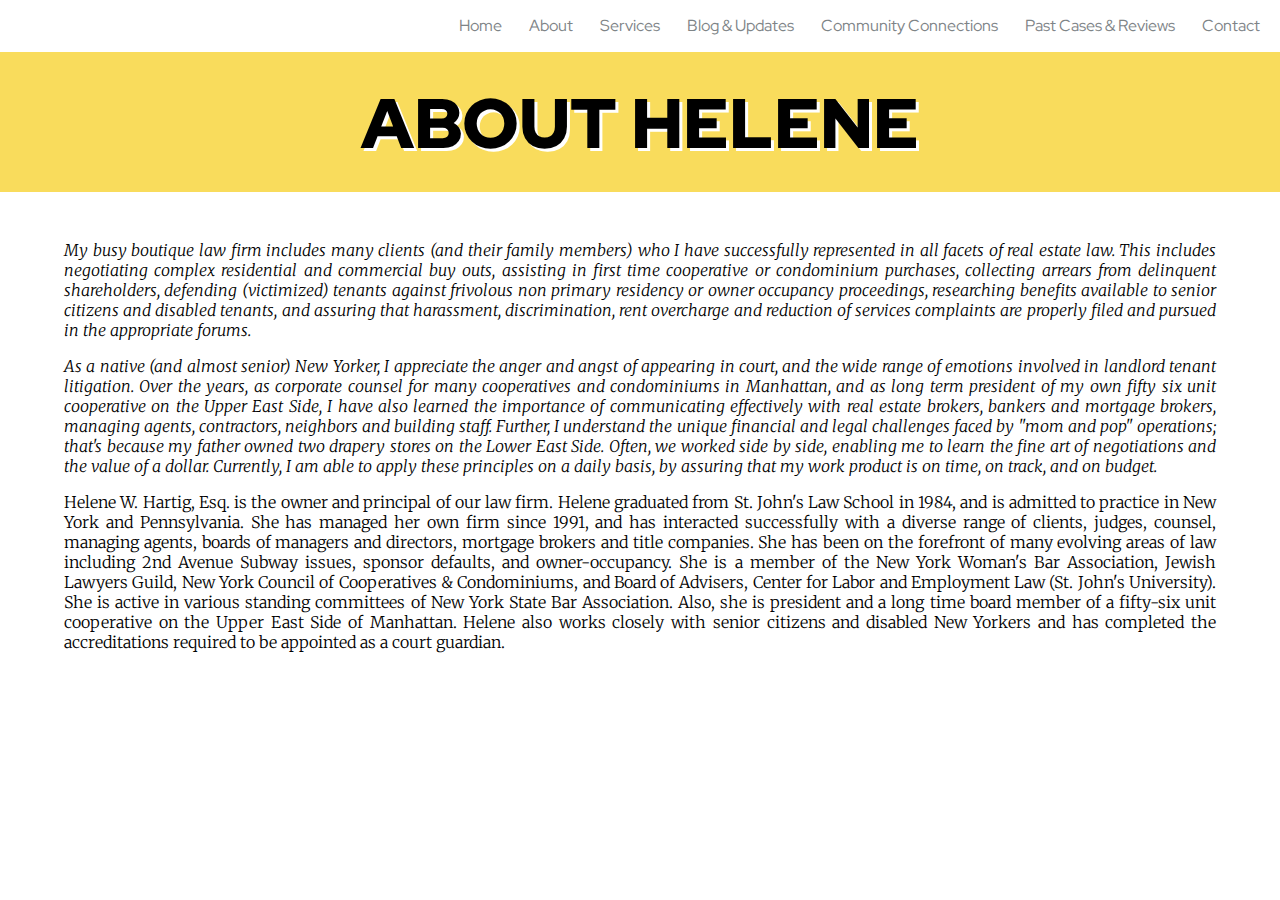
<file: about.html>
<!DOCTYPE html>

<html>
    <head>
        <title>Hartig Law</title>
        <meta charset="utf-8" />
        <meta name="viewport" content="width=device-width, initial-scale=1, user-scalable=no" />
        <link rel="stylesheet" href="assets/css/style.css" />
    </head>

    <body>

        <!-- navbar -->
        <header id="header">
            <nav id="nav">
                <ul>
                    <li><a href="index.html">Home</a></li>
                    <li><a href="index.html#about">About</a></li>
                    <li><a href="index.html#services">Services</a></li>
                    <li><a href="index.html#about">Blog & Updates</a></li>
                    <li><a href="no-sidebar.html">Community Connections</a></li>
                    <li><a href="elements.html">Past Cases & Reviews</a></li>
                    <li><a href="elements.html">Contact</a></li>
                </ul>
            </nav>
        </header>

        <section class="static-banner">
            <span class="static-banner-title">ABOUT HELENE</span>
        </section>

        <section class="bio-quote">
            <p>My busy boutique law firm includes many clients (and their family members) who I have successfully represented in all
            facets of real estate law. This includes negotiating complex residential and commercial buy outs, assisting in first
            time cooperative or condominium purchases, collecting arrears from delinquent shareholders, defending (victimized)
            tenants against frivolous non primary residency or owner occupancy proceedings, researching benefits available to senior
            citizens and disabled tenants, and assuring that harassment, discrimination, rent overcharge and reduction of services
            complaints are properly filed and pursued in the appropriate forums.</p>
            
            <p>As a native (and almost senior) New Yorker, I appreciate the anger and angst of appearing in court, and the wide range of
            emotions involved in landlord tenant litigation. Over the years, as corporate counsel for many cooperatives and
            condominiums in Manhattan, and as long term president of my own fifty six unit cooperative on the Upper East Side, I
            have also learned the importance of communicating effectively with real estate brokers, bankers and mortgage brokers,
            managing agents, contractors, neighbors and building staff. Further, I understand the unique financial and legal challenges faced by "mom and pop" operations; that's because my
            father owned two drapery stores on the Lower East Side. Often, we worked side by side, enabling me to learn the fine art
            of negotiations and the value of a dollar. Currently, I am able to apply these principles on a daily basis, by assuring
            that my work product is on time, on track, and on budget.</p>
        </section>

        <section class="bio-body">
            Helene W. Hartig, Esq. is the owner and principal of our law firm. Helene graduated from St. John's Law School in 1984,
            and is admitted to practice in New York and Pennsylvania. She has managed her own firm since 1991, and has interacted
            successfully with a diverse range of clients, judges, counsel, managing agents, boards of managers and directors,
            mortgage brokers and title companies. She has been on the forefront of many evolving areas of law including 2nd Avenue
            Subway issues, sponsor defaults, and owner-occupancy. She is a member of the New York Woman's Bar Association, Jewish
            Lawyers Guild, New York Council of Cooperatives & Condominiums, and Board of Advisers, Center for Labor and Employment
            Law (St. John's University). She is active in various standing committees of New York State Bar Association. Also, she
            is president and a long time board member of a fifty-six unit cooperative on the Upper East Side of Manhattan. Helene
            also works closely with senior citizens and disabled New Yorkers and has completed the accreditations required to be
            appointed as a court guardian.
        </section>

    </body>
</html>
</file>
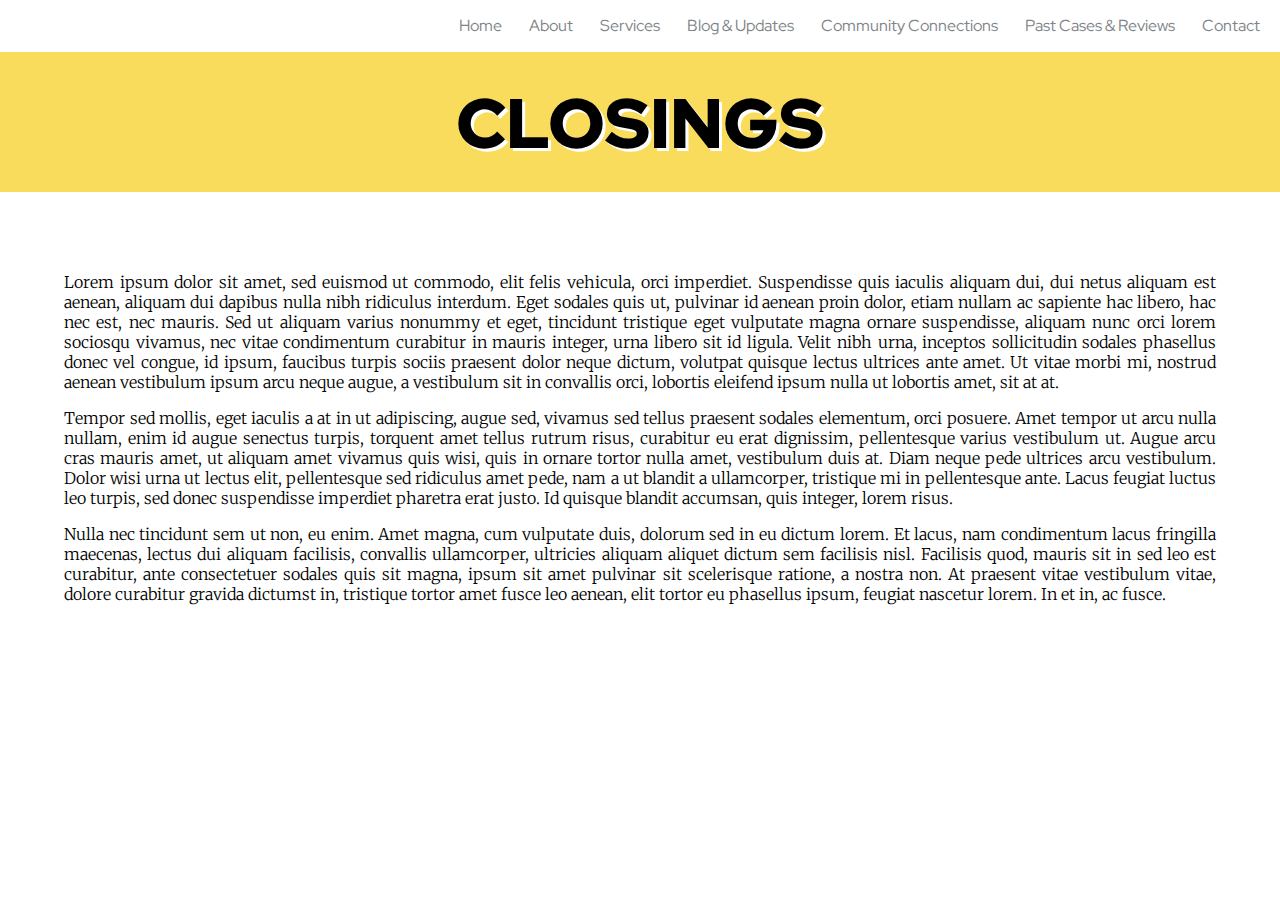
<file: services-closings.html>
<!DOCTYPE html>

<html>

<head>
    <title>Hartig Law</title>
    <meta charset="utf-8" />
    <meta name="viewport" content="width=device-width, initial-scale=1, user-scalable=no" />
    <link rel="stylesheet" href="assets/css/style.css" />
</head>

<body>

    <!-- navbar -->
    <header id="header">
        <nav id="nav">
            <ul>
                <li><a href="index.html">Home</a></li>
                <li><a href="index.html#about">About</a></li>
                <li><a href="index.html#services">Services</a></li>
                <li><a href="index.html#about">Blog & Updates</a></li>
                <li><a href="no-sidebar.html">Community Connections</a></li>
                <li><a href="elements.html">Past Cases & Reviews</a></li>
                <li><a href="elements.html">Contact</a></li>
            </ul>
        </nav>
    </header>

    <section class="static-banner">
        <span class="static-banner-title">CLOSINGS</span>
    </section>

    <section class="services-body">
        <p>Lorem ipsum dolor sit amet, sed euismod ut commodo, elit felis vehicula, orci imperdiet. Suspendisse quis iaculis
        aliquam dui, dui netus aliquam est aenean, aliquam dui dapibus nulla nibh ridiculus interdum. Eget sodales quis ut,
        pulvinar id aenean proin dolor, etiam nullam ac sapiente hac libero, hac nec est, nec mauris. Sed ut aliquam varius
        nonummy et eget, tincidunt tristique eget vulputate magna ornare suspendisse, aliquam nunc orci lorem sociosqu vivamus,
        nec vitae condimentum curabitur in mauris integer, urna libero sit id ligula. Velit nibh urna, inceptos sollicitudin
        sodales phasellus donec vel congue, id ipsum, faucibus turpis sociis praesent dolor neque dictum, volutpat quisque
        lectus ultrices ante amet. Ut vitae morbi mi, nostrud aenean vestibulum ipsum arcu neque augue, a vestibulum sit in
        convallis orci, lobortis eleifend ipsum nulla ut lobortis amet, sit at at.</p>

        <p>Tempor sed mollis, eget iaculis a at in ut adipiscing, augue sed, vivamus sed tellus praesent sodales elementum, orci
        posuere. Amet tempor ut arcu nulla nullam, enim id augue senectus turpis, torquent amet tellus rutrum risus, curabitur
        eu erat dignissim, pellentesque varius vestibulum ut. Augue arcu cras mauris amet, ut aliquam amet vivamus quis wisi,
        quis in ornare tortor nulla amet, vestibulum duis at. Diam neque pede ultrices arcu vestibulum. Dolor wisi urna ut
        lectus elit, pellentesque sed ridiculus amet pede, nam a ut blandit a ullamcorper, tristique mi in pellentesque ante.
        Lacus feugiat luctus leo turpis, sed donec suspendisse imperdiet pharetra erat justo. Id quisque blandit accumsan, quis
        integer, lorem risus.</p>

        <p>Nulla nec tincidunt sem ut non, eu enim. Amet magna, cum vulputate duis, dolorum sed in eu dictum lorem. Et lacus, nam
        condimentum lacus fringilla maecenas, lectus dui aliquam facilisis, convallis ullamcorper, ultricies aliquam aliquet
        dictum sem facilisis nisl. Facilisis quod, mauris sit in sed leo est curabitur, ante consectetuer sodales quis sit
        magna, ipsum sit amet pulvinar sit scelerisque ratione, a nostra non. At praesent vitae vestibulum vitae, dolore
        curabitur gravida dictumst in, tristique tortor amet fusce leo aenean, elit tortor eu phasellus ipsum, feugiat nascetur
        lorem. In et in, ac fusce.</p>
    </section>

</body>

</html>
</file>
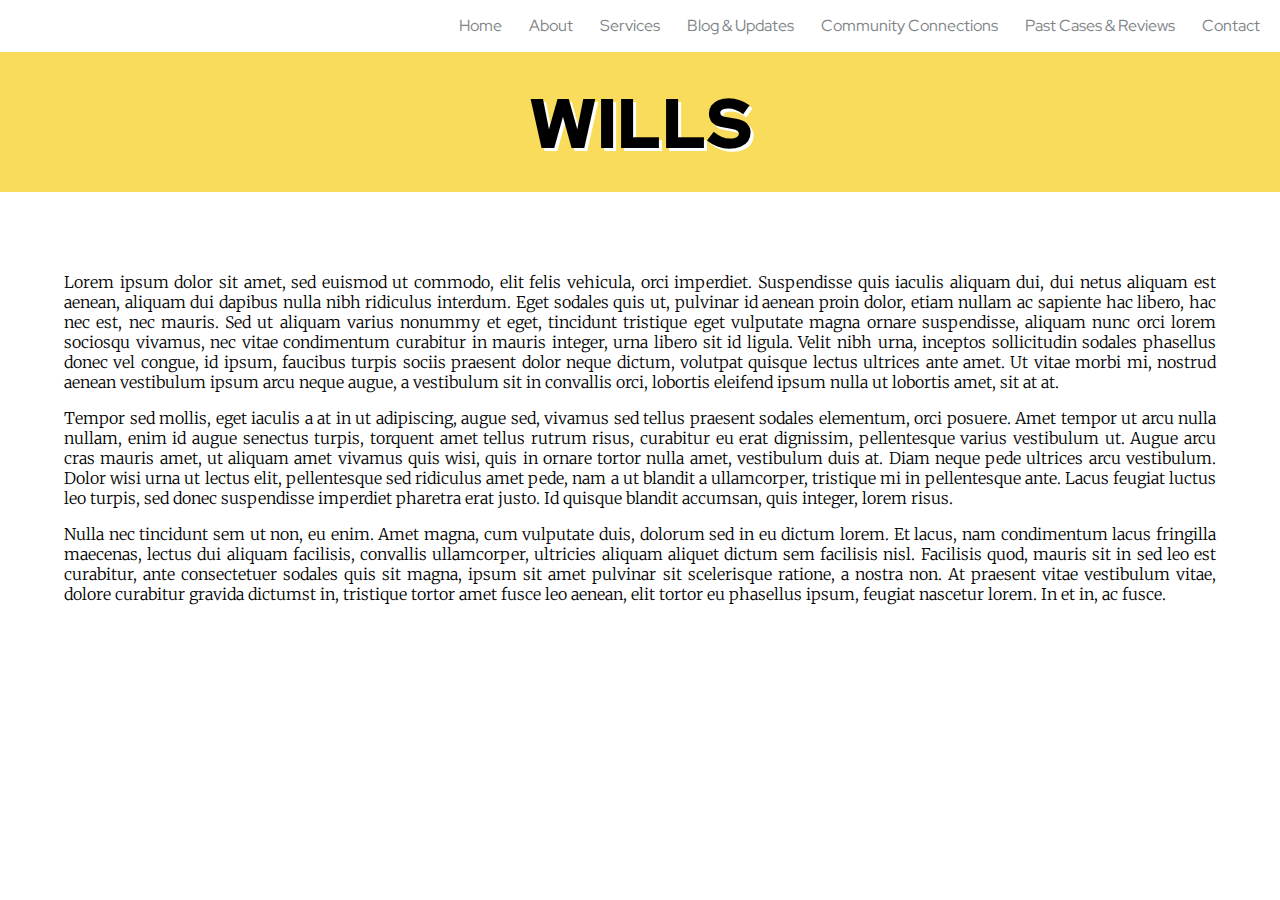
<file: services-wills.html>
<!DOCTYPE html>

<html>

<head>
    <title>Hartig Law</title>
    <meta charset="utf-8" />
    <meta name="viewport" content="width=device-width, initial-scale=1, user-scalable=no" />
    <link rel="stylesheet" href="assets/css/style.css" />
</head>

<body>

    <!-- navbar -->
    <header id="header">
        <nav id="nav">
            <ul>
                <li><a href="index.html">Home</a></li>
                <li><a href="index.html#about">About</a></li>
                <li><a href="index.html#services">Services</a></li>
                <li><a href="index.html#about">Blog & Updates</a></li>
                <li><a href="no-sidebar.html">Community Connections</a></li>
                <li><a href="elements.html">Past Cases & Reviews</a></li>
                <li><a href="elements.html">Contact</a></li>
            </ul>
        </nav>
    </header>

    <section class="static-banner">
        <span class="static-banner-title">WILLS</span>
    </section>

    <section class="services-body">
        <p>Lorem ipsum dolor sit amet, sed euismod ut commodo, elit felis vehicula, orci imperdiet. Suspendisse quis iaculis
            aliquam dui, dui netus aliquam est aenean, aliquam dui dapibus nulla nibh ridiculus interdum. Eget sodales quis
            ut,
            pulvinar id aenean proin dolor, etiam nullam ac sapiente hac libero, hac nec est, nec mauris. Sed ut aliquam
            varius
            nonummy et eget, tincidunt tristique eget vulputate magna ornare suspendisse, aliquam nunc orci lorem sociosqu
            vivamus,
            nec vitae condimentum curabitur in mauris integer, urna libero sit id ligula. Velit nibh urna, inceptos
            sollicitudin
            sodales phasellus donec vel congue, id ipsum, faucibus turpis sociis praesent dolor neque dictum, volutpat
            quisque
            lectus ultrices ante amet. Ut vitae morbi mi, nostrud aenean vestibulum ipsum arcu neque augue, a vestibulum sit
            in
            convallis orci, lobortis eleifend ipsum nulla ut lobortis amet, sit at at.</p>
    
        <p>Tempor sed mollis, eget iaculis a at in ut adipiscing, augue sed, vivamus sed tellus praesent sodales elementum,
            orci
            posuere. Amet tempor ut arcu nulla nullam, enim id augue senectus turpis, torquent amet tellus rutrum risus,
            curabitur
            eu erat dignissim, pellentesque varius vestibulum ut. Augue arcu cras mauris amet, ut aliquam amet vivamus quis
            wisi,
            quis in ornare tortor nulla amet, vestibulum duis at. Diam neque pede ultrices arcu vestibulum. Dolor wisi urna
            ut
            lectus elit, pellentesque sed ridiculus amet pede, nam a ut blandit a ullamcorper, tristique mi in pellentesque
            ante.
            Lacus feugiat luctus leo turpis, sed donec suspendisse imperdiet pharetra erat justo. Id quisque blandit
            accumsan, quis
            integer, lorem risus.</p>
    
        <p>Nulla nec tincidunt sem ut non, eu enim. Amet magna, cum vulputate duis, dolorum sed in eu dictum lorem. Et
            lacus, nam
            condimentum lacus fringilla maecenas, lectus dui aliquam facilisis, convallis ullamcorper, ultricies aliquam
            aliquet
            dictum sem facilisis nisl. Facilisis quod, mauris sit in sed leo est curabitur, ante consectetuer sodales quis
            sit
            magna, ipsum sit amet pulvinar sit scelerisque ratione, a nostra non. At praesent vitae vestibulum vitae, dolore
            curabitur gravida dictumst in, tristique tortor amet fusce leo aenean, elit tortor eu phasellus ipsum, feugiat
            nascetur
            lorem. In et in, ac fusce.</p>
    </section>

</body>

</html>
</file>
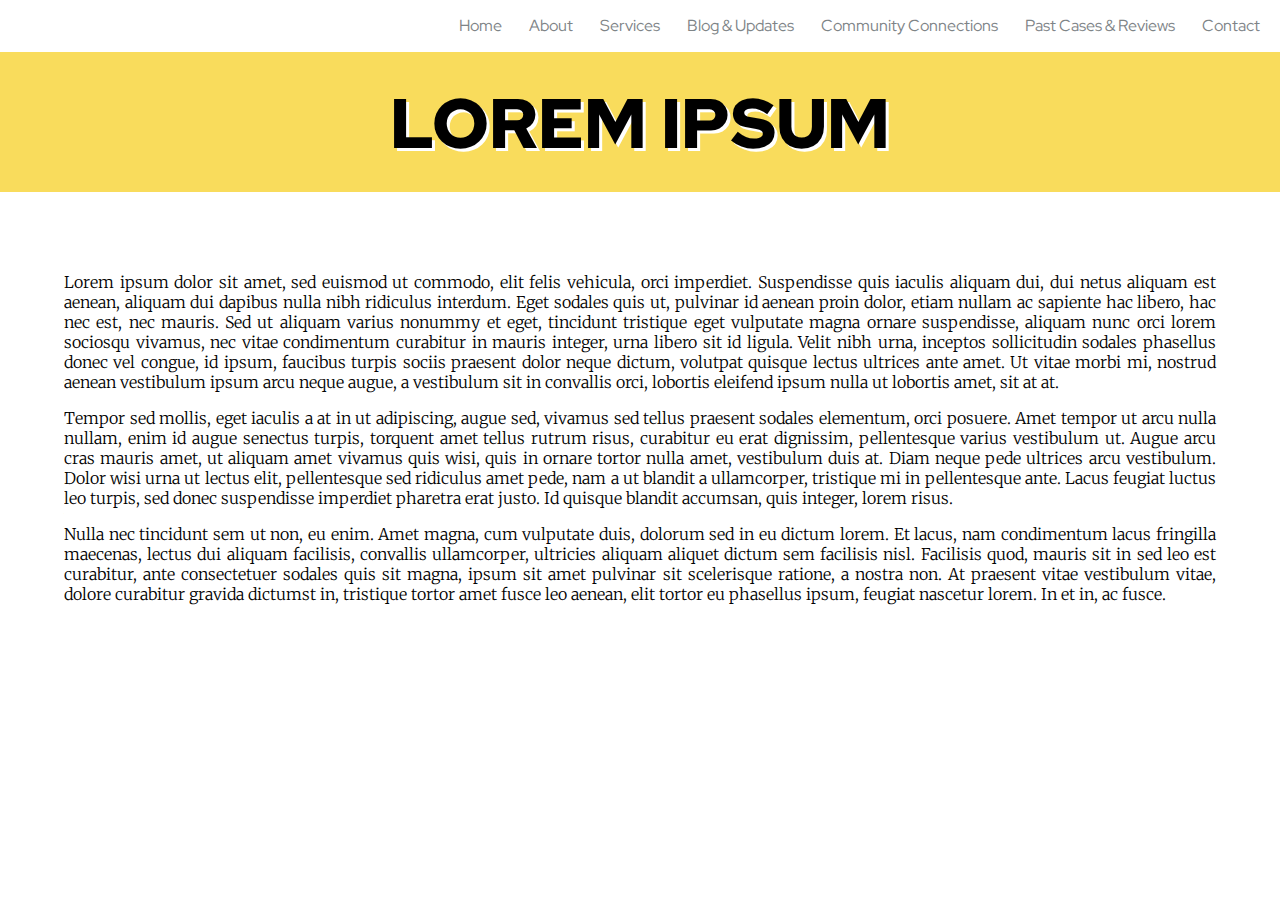
<file: services-X.html>
<!DOCTYPE html>

<html>

<head>
    <title>Hartig Law</title>
    <meta charset="utf-8" />
    <meta name="viewport" content="width=device-width, initial-scale=1, user-scalable=no" />
    <link rel="stylesheet" href="assets/css/style.css" />
</head>

<body>

    <!-- navbar -->
    <header id="header">
        <nav id="nav">
            <ul>
                <li><a href="index.html">Home</a></li>
                <li><a href="index.html#about">About</a></li>
                <li><a href="index.html#services">Services</a></li>
                <li><a href="index.html#about">Blog & Updates</a></li>
                <li><a href="no-sidebar.html">Community Connections</a></li>
                <li><a href="elements.html">Past Cases & Reviews</a></li>
                <li><a href="elements.html">Contact</a></li>
            </ul>
        </nav>
    </header>

    <section class="static-banner">
        <span class="static-banner-title">LOREM IPSUM</span>
    </section>

    <section class="services-body">
        <p>Lorem ipsum dolor sit amet, sed euismod ut commodo, elit felis vehicula, orci imperdiet. Suspendisse quis iaculis
            aliquam dui, dui netus aliquam est aenean, aliquam dui dapibus nulla nibh ridiculus interdum. Eget sodales quis
            ut,
            pulvinar id aenean proin dolor, etiam nullam ac sapiente hac libero, hac nec est, nec mauris. Sed ut aliquam
            varius
            nonummy et eget, tincidunt tristique eget vulputate magna ornare suspendisse, aliquam nunc orci lorem sociosqu
            vivamus,
            nec vitae condimentum curabitur in mauris integer, urna libero sit id ligula. Velit nibh urna, inceptos
            sollicitudin
            sodales phasellus donec vel congue, id ipsum, faucibus turpis sociis praesent dolor neque dictum, volutpat
            quisque
            lectus ultrices ante amet. Ut vitae morbi mi, nostrud aenean vestibulum ipsum arcu neque augue, a vestibulum sit
            in
            convallis orci, lobortis eleifend ipsum nulla ut lobortis amet, sit at at.</p>
    
        <p>Tempor sed mollis, eget iaculis a at in ut adipiscing, augue sed, vivamus sed tellus praesent sodales elementum,
            orci
            posuere. Amet tempor ut arcu nulla nullam, enim id augue senectus turpis, torquent amet tellus rutrum risus,
            curabitur
            eu erat dignissim, pellentesque varius vestibulum ut. Augue arcu cras mauris amet, ut aliquam amet vivamus quis
            wisi,
            quis in ornare tortor nulla amet, vestibulum duis at. Diam neque pede ultrices arcu vestibulum. Dolor wisi urna
            ut
            lectus elit, pellentesque sed ridiculus amet pede, nam a ut blandit a ullamcorper, tristique mi in pellentesque
            ante.
            Lacus feugiat luctus leo turpis, sed donec suspendisse imperdiet pharetra erat justo. Id quisque blandit
            accumsan, quis
            integer, lorem risus.</p>
    
        <p>Nulla nec tincidunt sem ut non, eu enim. Amet magna, cum vulputate duis, dolorum sed in eu dictum lorem. Et
            lacus, nam
            condimentum lacus fringilla maecenas, lectus dui aliquam facilisis, convallis ullamcorper, ultricies aliquam
            aliquet
            dictum sem facilisis nisl. Facilisis quod, mauris sit in sed leo est curabitur, ante consectetuer sodales quis
            sit
            magna, ipsum sit amet pulvinar sit scelerisque ratione, a nostra non. At praesent vitae vestibulum vitae, dolore
            curabitur gravida dictumst in, tristique tortor amet fusce leo aenean, elit tortor eu phasellus ipsum, feugiat
            nascetur
            lorem. In et in, ac fusce.</p>
    </section>

</body>

</html>
</file>
<file: assets/css/style.css>
@import url("https://fonts.googleapis.com/css?family=Playfair+Display:400,400i,700,700i,900,900i&display=swap");
@import url("https://fonts.googleapis.com/css?family=Merriweather:300,300i,400,400i,700,700i,900,900i&display=swap");
@import url("https://fonts.googleapis.com/css?family=Red+Hat+Display:400,400i,500,500i,700,700i,900,900i&display=swap");

/* body */

body {
    margin: 0;
}

body.landing #page-wrapper {
	padding-top: 0;
}

/* header & navbar */

#header {
    background: #FFFFFF;
	  color: #7e8487;
    cursor: default;
    height: 3.25em;
    left: 0;
    line-height: 3.25em;
    position: fixed;
    top: 0;
    width: 100%;
    z-index: 10000;
    font-family: helvetica;
}

#header nav {
	height: inherit;
    line-height: inherit;
    position: absolute;
    right: 1.25em;
    top: 0;
    vertical-align: middle;
    font-family: 'Red Hat Display';
}

#header nav > ul {
    list-style: none;
    margin: 0;
    padding-left: 0;
}

#header nav > ul > li {
    display: inline-block;
    margin-left: 1.5em;
    padding-left: 0;
}

#header nav > ul > li a {
    -moz-transition: color 0.2s ease-in-out;
    -webkit-transition: color 0.2s ease-in-out;
    -ms-transition: color 0.2s ease-in-out;
    transition: color 0.2s ease-in-out;
    color: inherit;
    display: inline-block;
    text-decoration: none;
}

#header nav > ul > li:first-child {
    margin-left: 0;
}

#header nav > ul > li:hover a {
    color: #F9DC5C;
}

/* banner */

#banner2 .info {
    font-family: 'Red Hat Display';
    font-weight: 700;
    padding-left: 5px;
    padding-right: 5px;
    padding-top: 1px;
    padding-bottom: 1px;
    border-radius: 10px;
    background-color:rgba(249,220,92, 1);
    color: white;
    text-shadow: 1px 1px gray;
    font-size: 20px;
}

/* bio-short */

#bio-short {
    padding-left: 5%;
    padding-top: 2.5%;
    padding-right: 5%;
    padding-bottom: 1%;
    text-align: justify;
    font-weight: 300;
    font-family: 'Merriweather';
}

#bio-short .top {
    font-size: 25px;
    text-align: center !important;
    font-family: 'Red Hat Display' !important;
}

#bio-short .top b {
  color: #F9DC5C;
}

#bio-short a {
  color: black;
  text-decoration: underline;
  float: right;
  padding-left: 10px;
  padding-right: 10px;
  padding-top: 5px;
  padding-bottom: 5px;
}

#bio-short a:hover {
  background-color: #F9DC5C;
  border-radius: 25px;
}


.video-container #myVideo {
  right: 0;
  bottom: 0;
  min-width: 100%; 
  min-height: 100%;
}

#banner2 .overlay {
  position: relative;
  top: 1em;
  left: 0;
  height: 100%;
  width: 100%;
  opacity: 0.5;
  z-index: 1;
}

#banner2 {
  position: relative;
  background-color: #F9DC5C;
  height: 100vh;
  min-height: 25rem;
  width: 100%;
  overflow: hidden;
}

#banner2 video {
  position: absolute;
  top: 50%;
  left: 50%;
  min-width: 100%;
  min-height: 100%;
  width: auto;
  height: auto;
  z-index: 0;
  -ms-transform: translateX(-50%) translateY(-50%);
  -moz-transform: translateX(-50%) translateY(-50%);
  -webkit-transform: translateX(-50%) translateY(-50%);
  transform: translateX(-50%) translateY(-50%);
}

#banner2 .container {
  position: absolute;
  z-index: 3;
  color: white;
  margin-left: 5em;
  margin-top: 7em;
  padding:0;
}

#banner2 h1 {
  font-size: 75px;
  font-weight: 900;
  font-family: 'Playfair Display';
  text-shadow: 3px 3px rgba(249,220,92, 1);
}

#banner2 p {
  font-size: 30px;
  font-weight: 900;
  font-family: 'Red Hat Display';
  margin: 0 !important;
  padding: 0;
  text-decoration: underline;
  text-decoration-color: #F9DC5C;
}

#banner2 .overlay {
  position: absolute;
  top: 0;
  left: 0;
  height: 100%;
  width: 100%;
  opacity: 0.5;
  z-index: 1;
  background-color: #7e8487;
}

@media (pointer: coarse) and (hover: none) {
  #banner2 {
    background: url('https://source.unsplash.com/XT5OInaElMw/1600x900') white no-repeat center center scroll;
  }
  #banner2 video {
    display: none;
  }
}

/* blog */

#blog-preview {
  padding-left: 5em;
  padding-right: 5em;
  padding-top: 1em;
  padding-bottom: 1em;
  background-color: #F9DC5C;
}

#blog-preview .blog-head {
  font-size: 50px;
  color: black;
  font-family: 'Red Hat Display';
  font-weight: 900;
  text-shadow: 3px 3px white;
  text-decoration: underline;
  text-decoration-color: black;
  margin-left: 0;
}

.blog {
  background-color: white;
  margin-top: 1em;
  border-radius: 25px;
  padding: 2em;
  padding-bottom: 3em;
  font-family: 'Merriweather';
  font-weight: 300;
  text-align: justify;
  box-shadow: 10px 10px;
}

.blog .blog-title {
  color: black;
  font-weight: 900;
  font-size: 30px;
  font-family: 'Red Hat Display';
}

.blog .blog-info {
  font-family: 'Red Hat Display';
}

.blog a {
  color: black;
  text-decoration: underline;
  float: right;
  padding-left: 10px;
  padding-right: 10px;
  padding-top: 5px;
  padding-bottom: 5px;
}

.blog a:hover {
  background-color: #F9DC5C;
  border-radius: 25px;
}

.blog iframe {
  border: 0px;
  border-radius: 25px;
}

.static-banner {
  width: 100%;
  height: 7em;
  background-color: #F9DC5C;
  padding-top: 5em;
  text-align: center;
  margin: 0 0;
}

.static-banner .static-banner-title {
  color: black;
  font-family: 'Red Hat Display';
  line-height: 1.25em;
  font-size: 70px;
  font-weight: 900;
  text-shadow: 3px 3px white;
}

.bio-quote {
  padding-left: 5%;
    padding-top: 2.5%;
    padding-right: 5%;
    text-align: justify;
    font-weight: 300;
    font-style: italic;
    font-family: 'Merriweather';
}

.bio-body {
  padding-left: 5%;
    padding-right: 5%;
    text-align: justify;
    font-weight: 300;
    font-family: 'Merriweather';
}

.sv-head {
  font-family: 'Red Hat Display';
  font-size: 50px;
  font-weight: 900;
}

#services {
  text-align: center;
  padding-left: 5%;
    padding-top: 2.5%;
    padding-right: 5%;
    padding-bottom: 1%;
    font-weight: 300;
    font-family: 'Merriweather';
}

#services .smr-holder {
    width: 100%;
    text-align: center;
    display: flex;
    flex-wrap: wrap;
    justify-content: space-evenly;
    margin-bottom: 2em;
}

#services .smr-holder a {
    padding:1em;

    text-decoration: none;
    color: black;
    font-family: 'Red Hat Display';
    font-weight: 900;
    padding: 1.5em 0.5em;
    border-radius: 10px;
    font-size: 30px;
    background-color: #F9DC5C;
    transition: 0.3s;
    margin-top: 0.5em;
    margin-bottom: 0.5em;
    box-shadow: 3px 3px black;
    width: 28%;
}

#services .smr-holder a:hover {
    background-color: black;
    color: white;
    transition: 0.3s;
    box-shadow: 3px 3px #F9DC5C;
}

.services-body {
  padding: 5%;
  text-align: justify;
  font-weight: 300;
  font-family: 'Merriweather';
}
</file>
